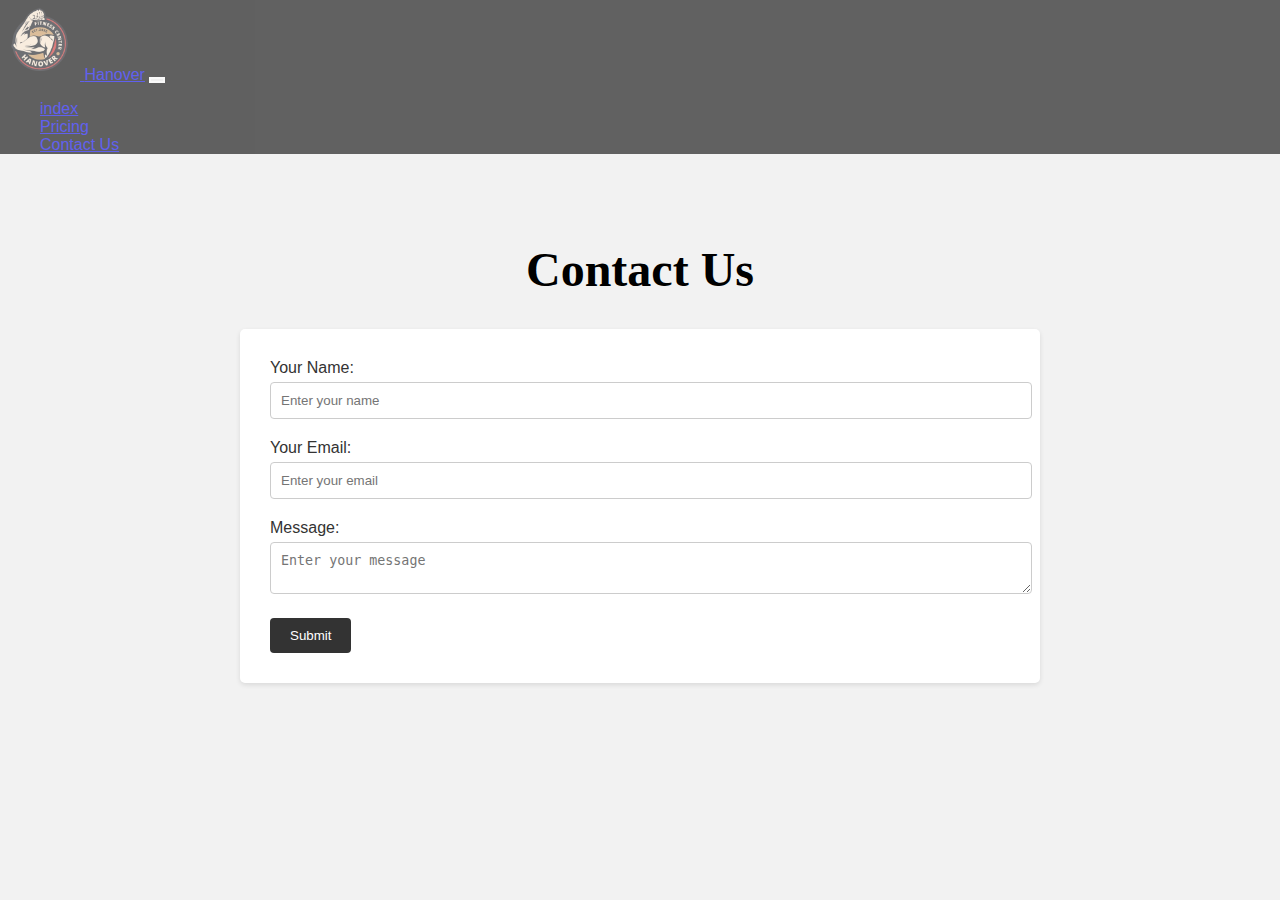
<file: contactus.html>
<!DOCTYPE html>
<html lang="en">
<head>
    <meta charset="UTF-8">
    <meta http-equiv="X-UA-Compatible" content="IE=edge">
    <meta name="viewport" content="width=device-width, initial-scale=1.0">
    <title>Contact Us</title>
    <link rel="stylesheet" href="contactus.css">
    <link href="https://cdn.jsdelivr.net/npm/bootstrap@5.3.0/dist/css/bootstrap.min.css" rel="stylesheet" integrity="sha384-9ndCyUaIbzAi2FUVXJi0CjmCapSmO7SnpJef0486qhLnuZ2cdeRhO02iuK6FUUVM" crossorigin="anonymous">

</head>
<body>
    <nav class="navbar navbar-expand-lg  text-white">
        <div class="container-fluid">
            <a href="index.html">
             <img src="hanover.png"  alt="Bootstrap" height="80">
            </a>
          <a class="navbar-brand text-white" href="index.html">Hanover</a>
          <button class="line navbar-toggler" type="button" data-bs-toggle="collapse" data-bs-target="#navbarSupportedContent" aria-controls="navbarSupportedContent" aria-expanded="false" aria-label="Toggle navigation">
            <span class="multiline navbar-toggler-icon"></span>
          </button>
          <div class="collapse navbar-collapse" id="navbarSupportedContent">
            <ul class="navbar-nav me-auto mb-2 mb-lg-0">
              <li class="nav-item">
                <a class="nav-link active text-white" aria-current="page" href="index.html">index</a>
              </li>
              <li class="nav-item">
                <a class="nav-link text-white" href="pricing.html">Pricing</a>
              </li>

              <li class="nav-item">
                <a class="nav-link text-white" href="contactus.html">Contact Us</a>
              </li>
              
              
            </ul>
            
          </div>
        </div>
      </nav>


     

    <div class="container">
        <h1>Contact Us</h1>
        <div class="contact-form">
            <form action="thanyou.html" method="get">
                <div class="form-group">
                    <label for="name">Your Name:</label>
                    <input type="text" id="name" name="name" placeholder="Enter your name" required>
                </div>
                <div class="form-group">
                    <label for="email">Your Email:</label>
                    <input type="text" id="email" name="email" placeholder="Enter your email" required>
                </div>
                <div class="form-group">
                    <label for="message">Message:</label>
                    <textarea id="message" name="message" placeholder="Enter your message" required></textarea>
                </div>
                <input type="submit"  value="Submit">
            </form>




    <script src="https://cdn.jsdelivr.net/npm/bootstrap@5.3.0/dist/js/bootstrap.bundle.min.js" integrity="sha384-geWF76RCwLtnZ8qwWowPQNguL3RmwHVBC9FhGdlKrxdiJJigb/j/68SIy3Te4Bkz" crossorigin="anonymous"></script> 
</body>
</html>
</file>
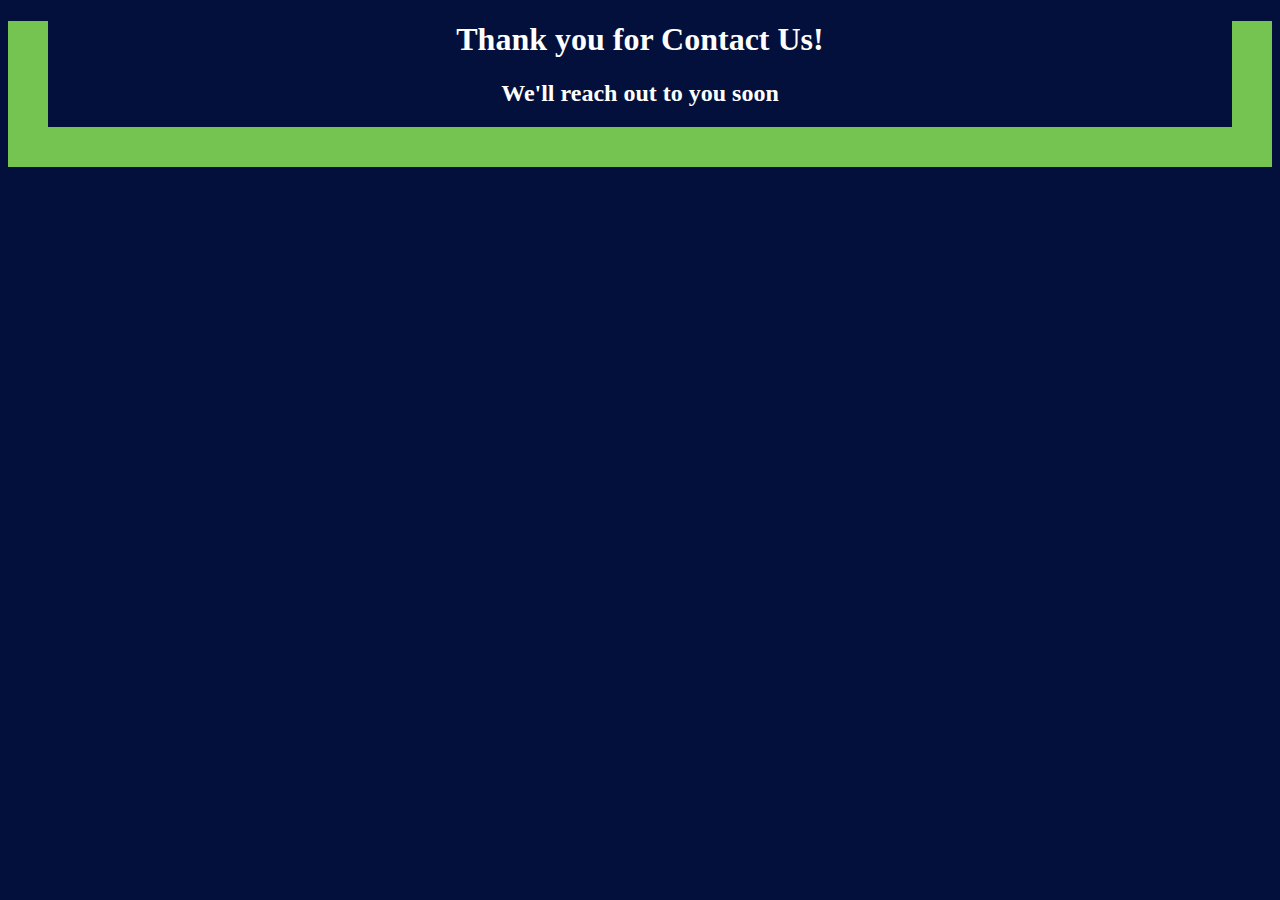
<file: thanyou.html>
<!DOCTYPE html>
<html lang="en">
<head>
    <meta charset="UTF-8">
    <meta http-equiv="X-UA-Compatible" content="IE=edge">
    <meta name="viewport" content="width=device-width, initial-scale=1.0">
    <title>Thank You</title>
</head>
<body>
    <h1>Thank you for Contact Us!</h1>
    <h2>We'll reach out to you soon</h2>
    <style>
        body{   
    background-color: rgb(3, 16, 59);
    text-align: center;
    font-family: 'Comic Neue', cursive;
    color: white;
    border: 40px solid rgb(117, 196, 81);
    border-top: 0px;
}
    </style>
</body>
</html>
</file>
<file: contactus.css>
body{
    /* margin: 0px;
    padding: 0px;
    background: url("https://images.everydayhealth.com/images/everything-you-need-know-about-fitness-1440x810.jpg") no-repeat center/cover;
    height: 100vh; */
    /* content: "";
    background: url("https://images.everydayhealth.com/images/everything-you-need-know-about-fitness-1440x810.jpg") no-repeat ;
    position: absolute;
    height: 100vh;
    width: 100%;
    z-index: -1;
    opacity: 0.89;
    top: 0;
    left: 0; */
    background-image: url('https://ankitpandey124.files.wordpress.com/2021/12/3124512.jpg');
      background-repeat: no-repeat;
      background-size: cover;
}
.line{
    border: 2px solid white !important;
}

.multiline{
    filter: invert(100%);
}

.navbar{
    background-color: black;
    opacity: 0.6;
}

body {
    background-color: #f2f2f2;
    font-family: Arial, sans-serif;
    margin: 0;
    padding: 0;
}

.container {
    max-width: 800px;
    margin: 0 auto;
    padding: 40px;
}

h1 {
    text-align: center;
    color: rgb(0, 0, 0);
    
    margin-left: 70px;
    margin-right: 70px;
    font-family: 'Baloo Bhai 2', cursive;
     font-size: 3rem;
}

.contact-form {
    background-color: #fff;
    border-radius: 5px;
    padding: 30px;
    box-shadow: 0 2px 5px rgba(0, 0, 0, 0.1);
}

.form-group {
    margin-bottom: 20px;
}

label {
    display: block;
    margin-bottom: 5px;
    color: #333;
}

input[type="text"],
textarea {
    width: 100%;
    padding: 10px;
    border: 1px solid #ccc;
    border-radius: 4px;
}

input[type="submit"] {
    background-color: #333;
    color: #fff;
    padding: 10px 20px;
    border: none;
    border-radius: 4px;
    cursor: pointer;
}

input[type="submit"]:hover {
    background-color: #555;
}
</file>
